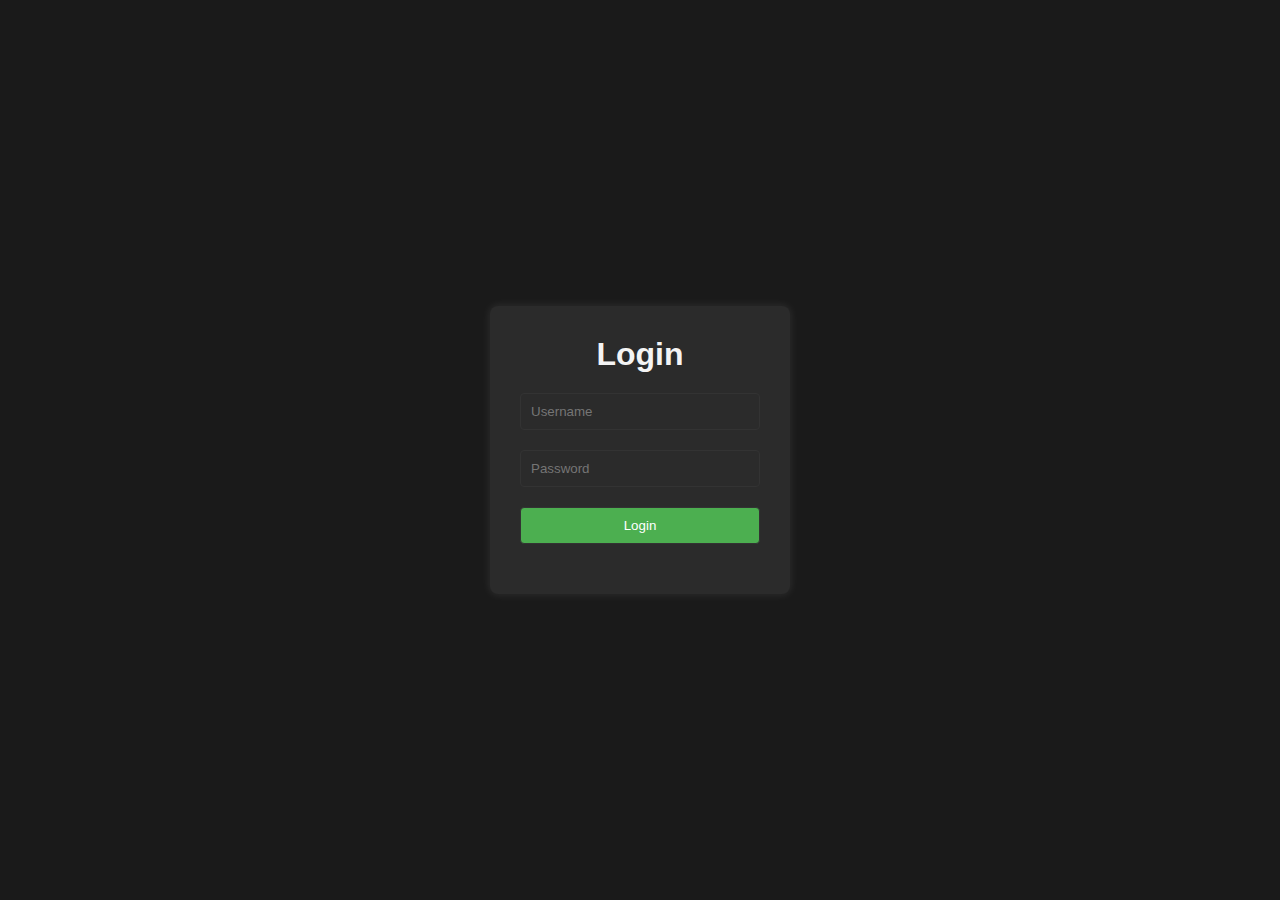
<file: pages/Login.html>
﻿<!DOCTYPE html>
<html lang="en">
<head>
    <meta charset="UTF-8">
    <meta name="viewport" content="width=device-width, initial-scale=1.0">
    <title>Login</title>
    <!-- link css -->
    <link rel="stylesheet" type="text/css" href="css/Login.css" />
    <script src="https://code.jquery.com/jquery-3.6.0.min.js"></script>
</head>
<body>
    <form id="loginForm" onsubmit="redirectUser(event)">
        <h2>Login</h2>
        <input type="text" name="username" placeholder="Username" required>
        <input type="password" name="password" placeholder="Password" required>
        <input type="submit" value="Login">
    </form>

    <script>
        function redirectUser(event) {
            event.preventDefault(); // Prevent form submission

            // Get the username and password
            var username = document.getElementsByName('username')[0].value;
            var password = document.getElementsByName('password')[0].value;

            // Your authentication logic here
            // For demonstration purposes, let's assume authentication is successful
            var authenticated = true;

            if (authenticated) {
                // Redirect to homepage.html
                window.location.href = "../index.html";
            } else {
                // Handle unsuccessful login
                alert("Invalid username or password. Please try again.");
            }
        }
    </script>
</body>
</html>
</file>
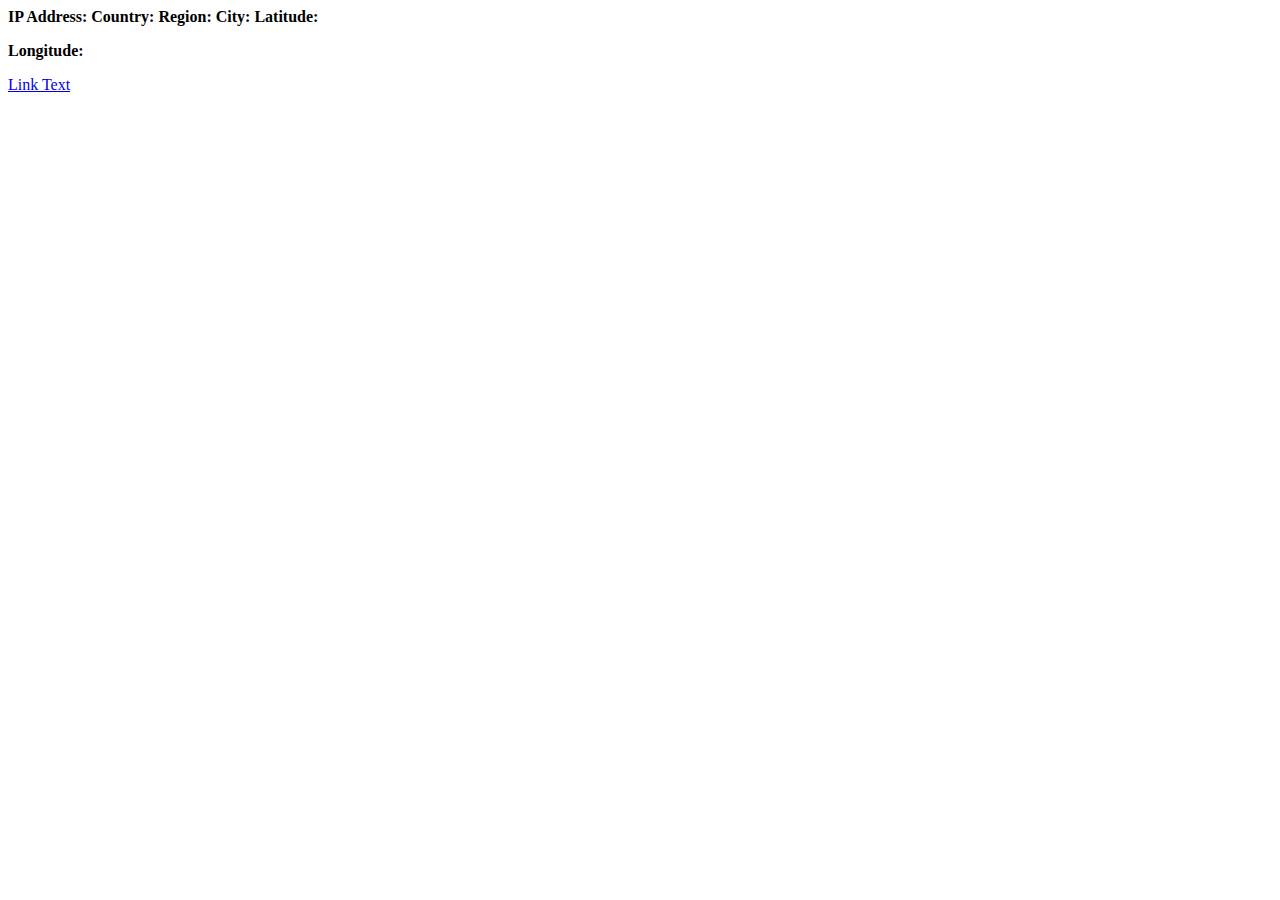
<file: pages/page1.html>
<DOCTYPE html>

    <html>
    <head>
        <title>IP listing</title>
    </head>
    <body>

        <!-- Display IP address and geolocation -->
        <bodyip>
            <p2><strong>IP Address:</strong> <span id="ip-address"></span></p2>
            <p2><strong>Country:</strong> <span id="country"></span></p2>
            <p2><strong>Region:</strong> <span id="region"></span></p2>
            <p2><strong>City:</strong> <span id="city"></span></p2>
            <p2><strong>Latitude:</strong> <span id="latitude"></span></p2>
            <p><strong>Longitude:</strong> <span id="longitude"></span></p>
        </bodyip>

    </body>

    <!-- Get IP address and geolocation -->
    <script>
        function getIPAddress() {
            fetch('https://api.ipify.org?format=json')
                .then(response => response.json())
                .then(data => {
                    document.getElementById('ip-address').innerText = data.ip;
                    getGeolocation(data.ip);
                })
                .catch(error => console.error('Error fetching IP address:', error));
        }

        function getGeolocation(ip) {
            fetch(`https://ipapi.co/${ip}/json/`)
                .then(response => response.json())
                .then(data => {
                    document.getElementById('country').innerText = data.country_name;
                    document.getElementById('region').innerText = data.region;
                    document.getElementById('city').innerText = data.city;
                    document.getElementById('latitude').innerText = data.latitude;
                    document.getElementById('longitude').innerText = data.longitude;
                })
                .catch(error => console.error('Error fetching geolocation:', error));
        }

        window.onload = getIPAddress;

    </script>


    <!-- Footer -->
    <footer>
        <p>
            <a href="DP1996/DigiPen%20Applied%20Computer%20Graphics%20School.html">Link Text</a>
        </p>
    </footer>

    </html>
</DOCTYPE>
</file>
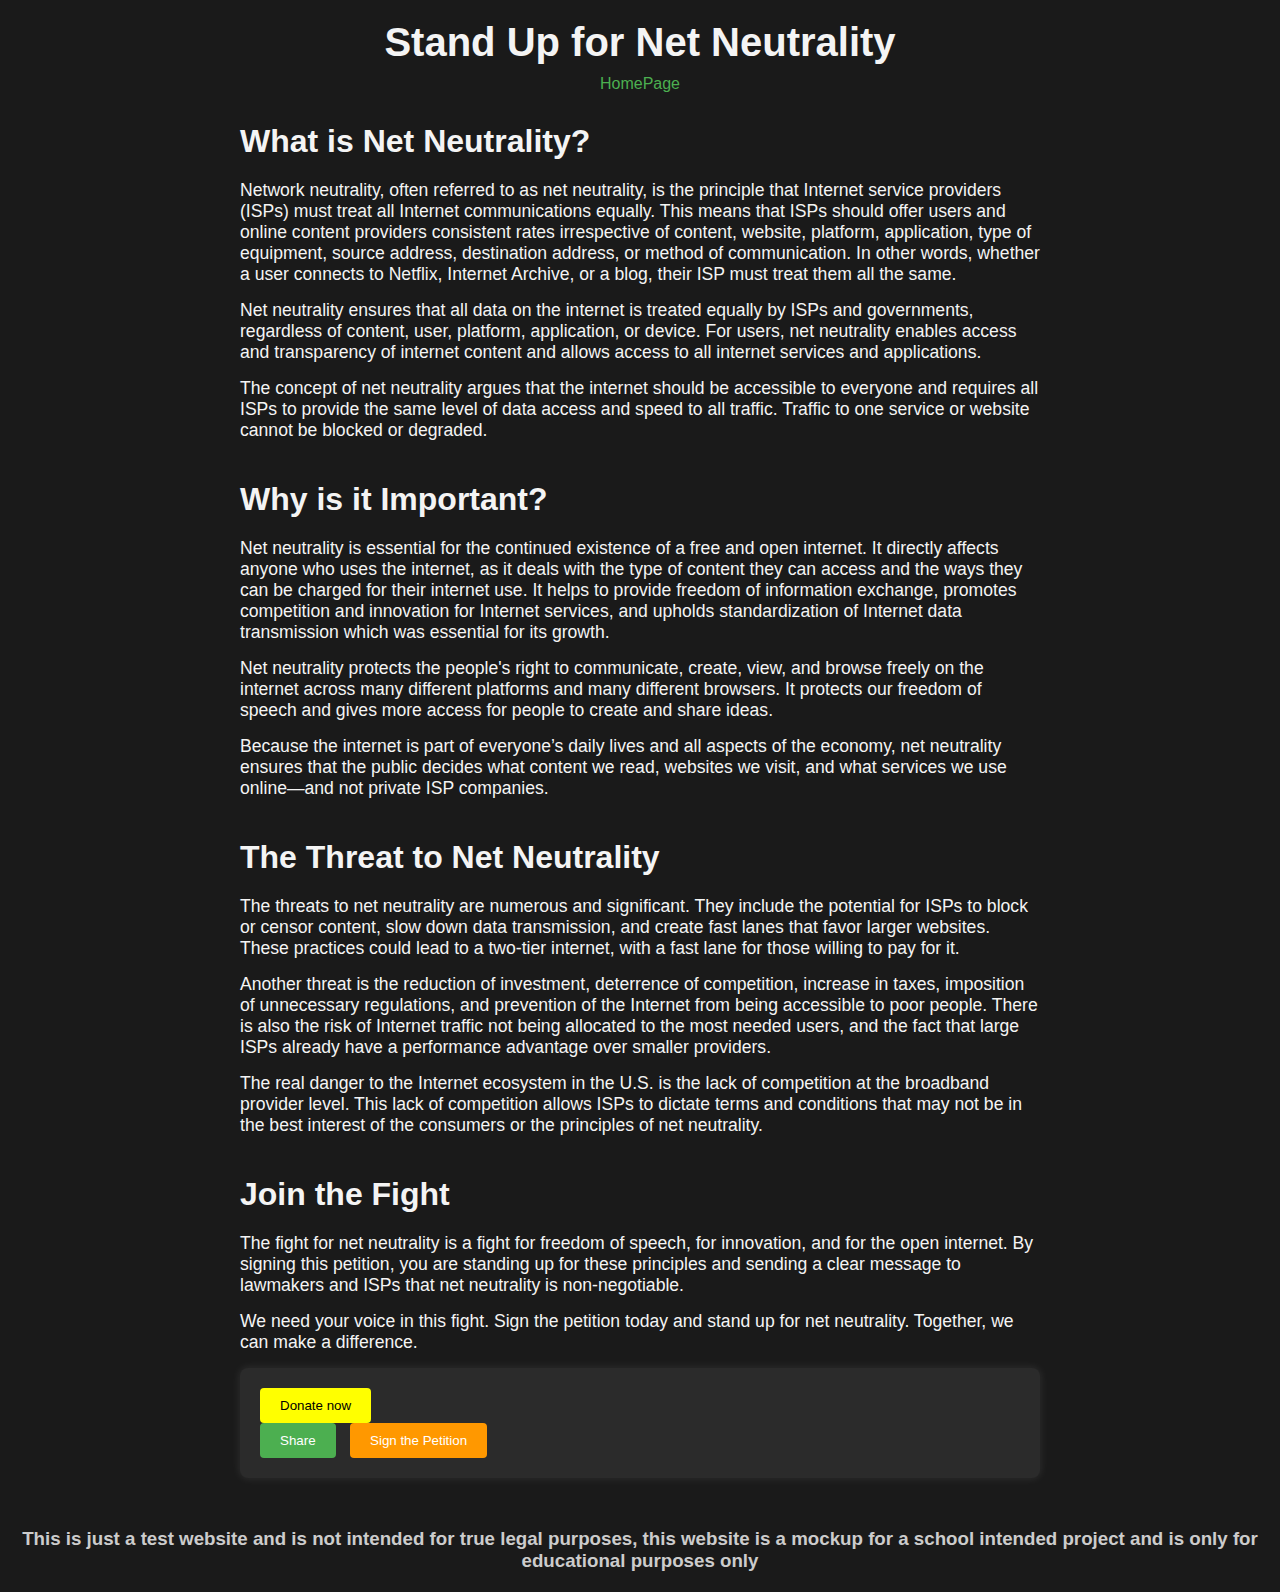
<file: pages/petition.html>
<!DOCTYPE html>
<html lang="en">
<head>
    <meta charset="UTF-8">
    <meta name="viewport" content="width=device-width, initial-scale=1.0">
    <title>Net Neutrality Petition</title>
    <!-- Link CSS -->
    <link rel="stylesheet" type="text/css" href="css/petition.css">
</head>
<body>
    <header>
        <h1>Stand Up for Net Neutrality</h1>
        <a href="../index.html">HomePage</a>
    </header>
    <main>
        <section>
            <h2>What is Net Neutrality?</h2>
            <p>
                Network neutrality, often referred to as net neutrality, is the principle that Internet service providers (ISPs) must treat all Internet communications equally. This means that ISPs should offer users and online content providers consistent rates irrespective of content, website, platform, application, type of equipment, source address, destination address, or method of communication. In other words, whether a user connects to Netflix, Internet Archive, or a blog, their ISP must treat them all the same.
            </p>
            <p>
                Net neutrality ensures that all data on the internet is treated equally by ISPs and governments, regardless of content, user, platform, application, or device. For users, net neutrality enables access and transparency of internet content and allows access to all internet services and applications.
            </p>
            <p>
                The concept of net neutrality argues that the internet should be accessible to everyone and requires all ISPs to provide the same level of data access and speed to all traffic. Traffic to one service or website cannot be blocked or degraded.
            </p>
        </section>
        <section>
            <h2>Why is it Important?</h2>
            <p>
                Net neutrality is essential for the continued existence of a free and open internet. It directly affects anyone who uses the internet, as it deals with the type of content they can access and the ways they can be charged for their internet use. It helps to provide freedom of information exchange, promotes competition and innovation for Internet services, and upholds standardization of Internet data transmission which was essential for its growth.
            </p>
            <p>
                Net neutrality protects the people's right to communicate, create, view, and browse freely on the internet across many different platforms and many different browsers. It protects our freedom of speech and gives more access for people to create and share ideas.
            </p>
            <p>
                Because the internet is part of everyone’s daily lives and all aspects of the economy, net neutrality ensures that the public decides what content we read, websites we visit, and what services we use online—and not private ISP companies.
            </p>
        </section>
        <section>
            <h2>The Threat to Net Neutrality</h2>
            <p>
                The threats to net neutrality are numerous and significant. They include the potential for ISPs to block or censor content, slow down data transmission, and create fast lanes that favor larger websites. These practices could lead to a two-tier internet, with a fast lane for those willing to pay for it.
            </p>
            <p>
                Another threat is the reduction of investment, deterrence of competition, increase in taxes, imposition of unnecessary regulations, and prevention of the Internet from being accessible to poor people. There is also the risk of Internet traffic not being allocated to the most needed users, and the fact that large ISPs already have a performance advantage over smaller providers.
            </p>
            <p>
                The real danger to the Internet ecosystem in the U.S. is the lack of competition at the broadband provider level. This lack of competition allows ISPs to dictate terms and conditions that may not be in the best interest of the consumers or the principles of net neutrality.
            </p>
        </section>
        <section>
            <h2>Join the Fight</h2>
            <p>
                The fight for net neutrality is a fight for freedom of speech, for innovation, and for the open internet. By signing this petition, you are standing up for these principles and sending a clear message to lawmakers and ISPs that net neutrality is non-negotiable.
            </p>
            <p>
                We need your voice in this fight. Sign the petition today and stand up for net neutrality. Together, we can make a difference.
            </p>
            <form onsubmit="event.preventDefault(); alert('Thank you for your submission!');">
                <input type="button" value="Donate now" onclick="window.location.href='https://www.change.org/p/save-net-neutrality-netneutrality';" style="background-color: yellow; color: black;"> <br>
                <input type="button" value="Share" onclick="alert('This feature hasn\'t been implemented yet.');">
                <input type="submit" value="Sign the Petition">
            </form>
        </section>
    </main>
    <footer>
        <h3>
            <b>
                This is just a test website and is not intended for true legal purposes, this website is a mockup for a school intended project and is only for educational purposes only
            </b>
        </h3>
    </footer>
</body>
</html>
</file>
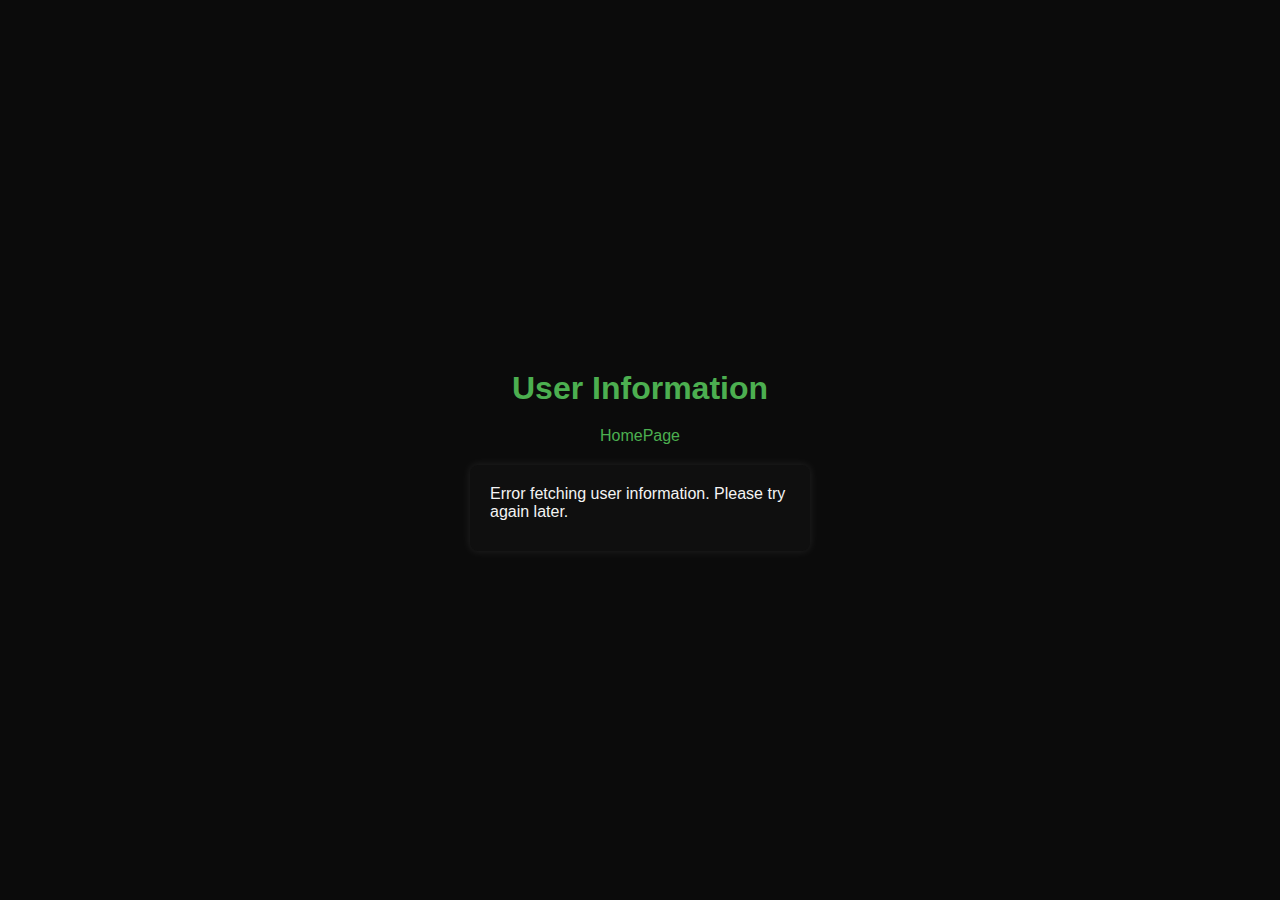
<file: pages/User-Information.html>
﻿<!DOCTYPE html>
<html lang="en">
<head>
    <meta charset="UTF-8">
    <meta name="viewport" content="width=device-width, initial-scale=1.0">
    <title>User Information</title>
    <style>
        body {
            font-family: Arial, sans-serif;
            background-color: #0b0b0b;
            color: #f4f4f4;
            margin: 0;
            padding: 0;
            display: flex;
            flex-direction: column;
            align-items: center;
            justify-content: center;
            height: 100vh;
        }

        h1 {
            color: #4caf50;
            margin-bottom: 20px;
        }

        a {
            color: #4caf50;
            text-decoration: none;
            margin-bottom: 20px;
        }

        #user-info {
            background-color: #0f0f0f;
            padding: 20px;
            border-radius: 8px;
            box-shadow: 0 0 10px rgba(255, 255, 255, 0.1);
            width: 300px;
        }

        p {
            margin: 0;
            margin-bottom: 10px;
            color: #f4f4f4;
        }

        strong {
            color: #4caf50;
        }

        span {
            color: #f4f4f4;
        }
    </style>
</head>
<body>
    <h1> User Information</h1>
    <a href="../index.html"> HomePage</a>
    <div id="user-info">
        <p> <strong> IP Address:</strong> <span id="ip-address"> </span> </p>
        <p> <strong> Country:</strong> <span id="country"> </span> </p>
        <p> <strong> Region:</strong> <span id="region"> </span> </p>
        <p> <strong> City:</strong> <span id="city"> </span> </p>
        <p> <strong> Latitude:</strong> <span id="latitude"> </span> </p>
        <p> <strong> Longitude:</strong> <span id="longitude"> </span> </p>
    </div>
    <!-- Load irresponsible.cookies.js -->
    <script src="../scripts/irresponsible.cookies.js"></script>
</body>
</html>
</file>
<file: pages/css/Login.css>
/* Reset default browser styles */
* {
    margin: 0;
    padding: 0;
    box-sizing: border-box;
}

/* Body styling */
body {
    font-family: Arial, sans-serif;
    background-color: #1a1a1a;
    color: #f4f4f4;
    padding: 20px;
    display: flex;
    justify-content: center;
    align-items: center;
    height: 100vh;
}

/* Form styling */
form {
    background-color: #2b2b2b;
    padding: 30px;
    border-radius: 8px;
    box-shadow: 0 0 10px rgba(255, 255, 255, 0.1);
    width: 300px;
}

h2 {
    font-size: 2rem;
    margin-bottom: 20px;
    text-align: center;
}

input[type="text"],
input[type="password"],
input[type="submit"] {
    width: 100%;
    padding: 10px;
    margin-bottom: 20px;
    border: 1px solid #333;
    border-radius: 4px;
    box-sizing: border-box;
    color: #333;
    background-color: #2b2b2b;
}

input[type="submit"] {
    background-color: #4caf50;
    color: #fff;
    cursor: pointer;
}

    input[type="submit"]:hover {
        background-color: #388e3c;
    }

/* Responsive styling */
@media (max-width: 576px) {
    form {
        width: 90%;
    }
}
</file>
<file: pages/css/petition.css>
/* Reset default browser styles */
* {
    margin: 0;
    padding: 0;
    box-sizing: border-box;
}

/* Body styling */
body {
    font-family: Arial, sans-serif;
    background-color: #1a1a1a;
    color: #f4f4f4;
    padding: 20px;
}

/* Header styling */
header {
    text-align: center;
    margin-bottom: 30px;
}

h1 {
    font-size: 2.5rem;
    margin-bottom: 10px;
}

/* Main section styling */
main {
    max-width: 800px;
    margin: 0 auto;
}

section {
    margin-bottom: 40px;
}

h2 {
    font-size: 2rem;
    margin-bottom: 20px;
}

p {
    font-size: 1.1rem;
    margin-bottom: 15px;
}

/* Form styling */
form {
    background-color: #2b2b2b;
    padding: 20px;
    border-radius: 8px;
    box-shadow: 0 0 10px rgba(255, 255, 255, 0.1);
    margin-bottom: 30px;
}

input[type="button"],
input[type="submit"] {
    padding: 10px 20px;
    margin-right: 10px;
    border: none;
    border-radius: 4px;
    cursor: pointer;
}

    input[type="button"]:last-child,
    input[type="submit"] {
        margin-right: 0;
    }

input[type="button"] {
    background-color: #4caf50;
    color: #fff;
}

    input[type="button"]:hover {
        background-color: #388e3c;
    }

input[type="submit"] {
    background-color: #ff9800;
    color: #fff;
}

    input[type="submit"]:hover {
        background-color: #f57c00;
    }

/* Footer styling */
footer {
    text-align: center;
    margin-top: 50px;
    color: #ccc;
}

    footer p {
        font-size: 0.8rem;
        line-height: 1.5;
    }

a {
    text-align: center;
    margin-top: 50px;
    color: #ccc;
    color: #4caf50;
    text-decoration: none;
    transition: color 0.3s ease;
    }
        a:hover {
            color: #388e3c;
        }
</file>
